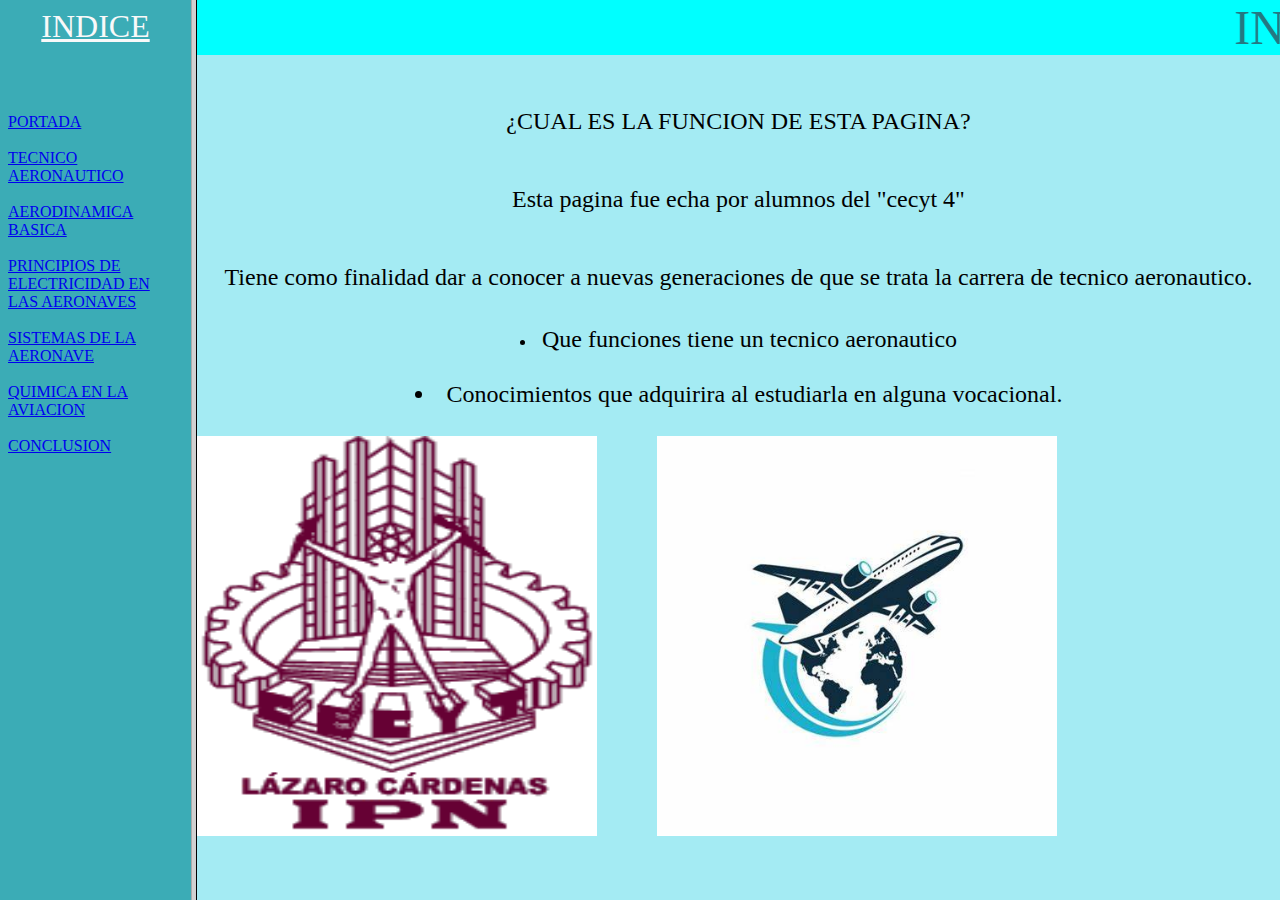
<file: INDEX.html>
<html>
    <head>
	    <meta charset="utf-8">
	    <meta name="description" content="AERONAUTICS">
	    <meta name="keywords" content="LOGO,AVERONAVE,GRANDE">
      <meta name="viewport" content="width=device-width, initial-scale=1.0">

<title>
AERONAUTICS
</title>

<link rel="shortcut icon" href="IMAGEN5.PNG">
<link rel="stylesheet" href="css/normalize.css">
<link rel="stylesheet" href="style.css">
</head>
<frameset cols="15%,*">
<frame src="indice.html">
<frame src="PORTADA.html" name="principal">
</frameset>
</html>
</file>
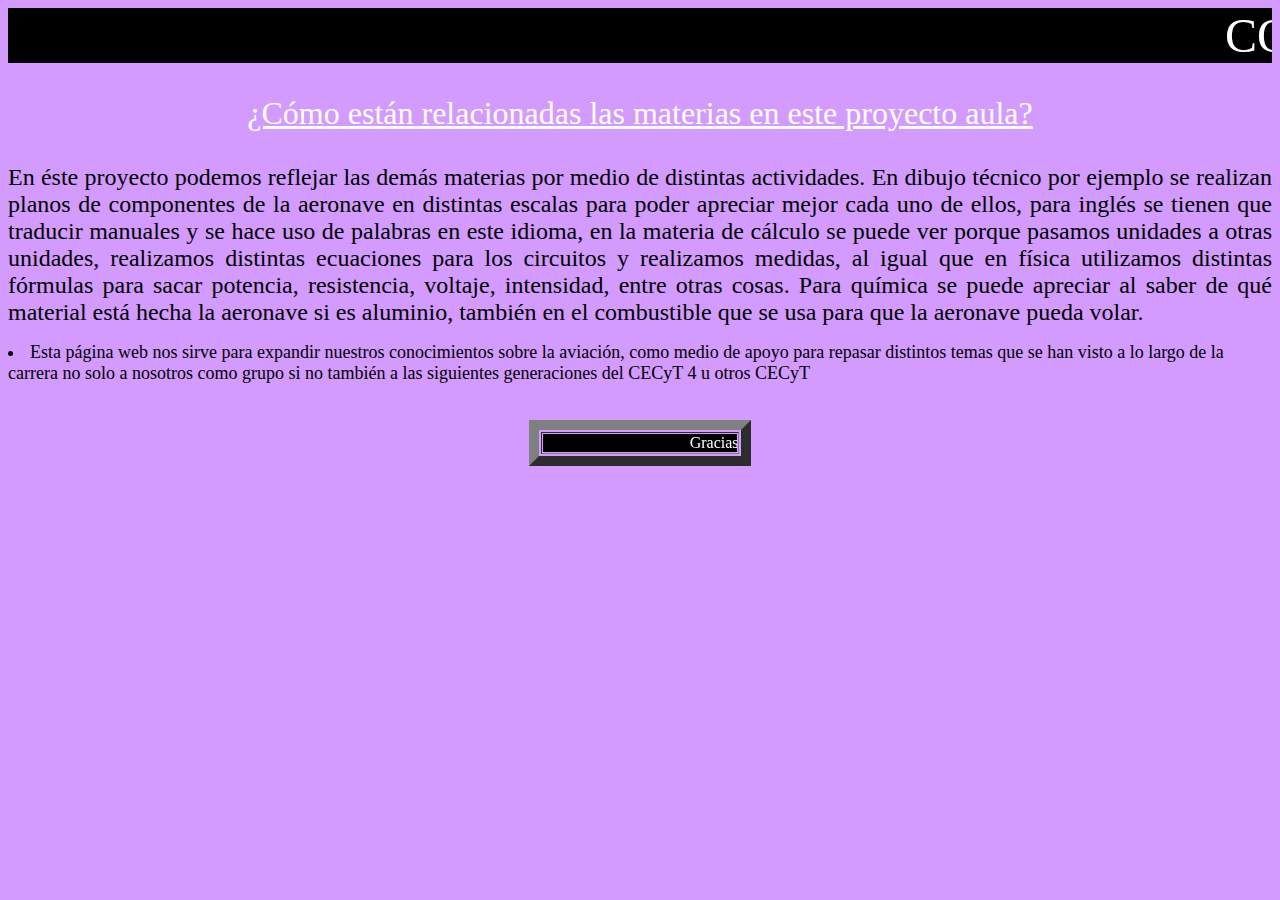
<file: CONCULUSION.HTML>
<HTML>
<HEAD>
<TITLE></TITLE>
</HEAD>
<BODY background BGCOLOR="D29BFD">
<div align="center"><font color="WHITE" size="10" font face="Muthiara -Demo Version-"><marquee bgcolor="BLACK" direction="LEFT" loop="100">CONCLUSION</marquee></font></div>
<DIV align="center"><FONT color="WHITE" size="6" font face="Lemon Crush"><P><U>¿Cómo están relacionadas las materias en este proyecto aula?</U></P></FONT></DIV>
<p style="text-align: justify;"><FONT FACE="Pink Chicken" SIZE="5"><FONT color="BLACK" >En éste proyecto podemos reflejar las demás materias por medio de distintas actividades.
En dibujo técnico por ejemplo se realizan planos de componentes de la aeronave en distintas escalas para poder apreciar mejor cada uno de ellos, para inglés se tienen que traducir manuales y se hace uso de palabras en este idioma, en la materia de cálculo se puede ver porque pasamos unidades a otras unidades, realizamos distintas ecuaciones para los circuitos y realizamos medidas, al igual que en física utilizamos distintas fórmulas para sacar potencia, resistencia, voltaje, intensidad, entre otras cosas. Para química se puede apreciar al saber de qué material está hecha la aeronave si es aluminio, también en el combustible que se usa para que la aeronave pueda volar.
</P></FONT></FONT>
<UL TYPE="CIRCLE"></UL>
<LI><FONT FACE="ARIAL" SIZE="4" style="text-align: justify;"><FONT color="BLACK" font face="Pink Chicken">Esta página web nos sirve para expandir nuestros conocimientos sobre la aviación, como medio de apoyo para repasar distintos temas que se han visto a lo largo de la carrera no solo a nosotros como grupo si no también a las siguientes generaciones del CECyT 4 u otros CECyT</LI></FONT></FONT>
<BR><BR>


<TABLE BORDER=10 size="2" align="CENTER" >
<TR><TD>
<MARQUEE bgcolor="BLACK"><FONT COLOR="WHITE"> Gracias por visitar esta pagina</FONT></MARQUEE>
</TD></TR>
</TABLE>

</BODY>
</HTML>
</file>
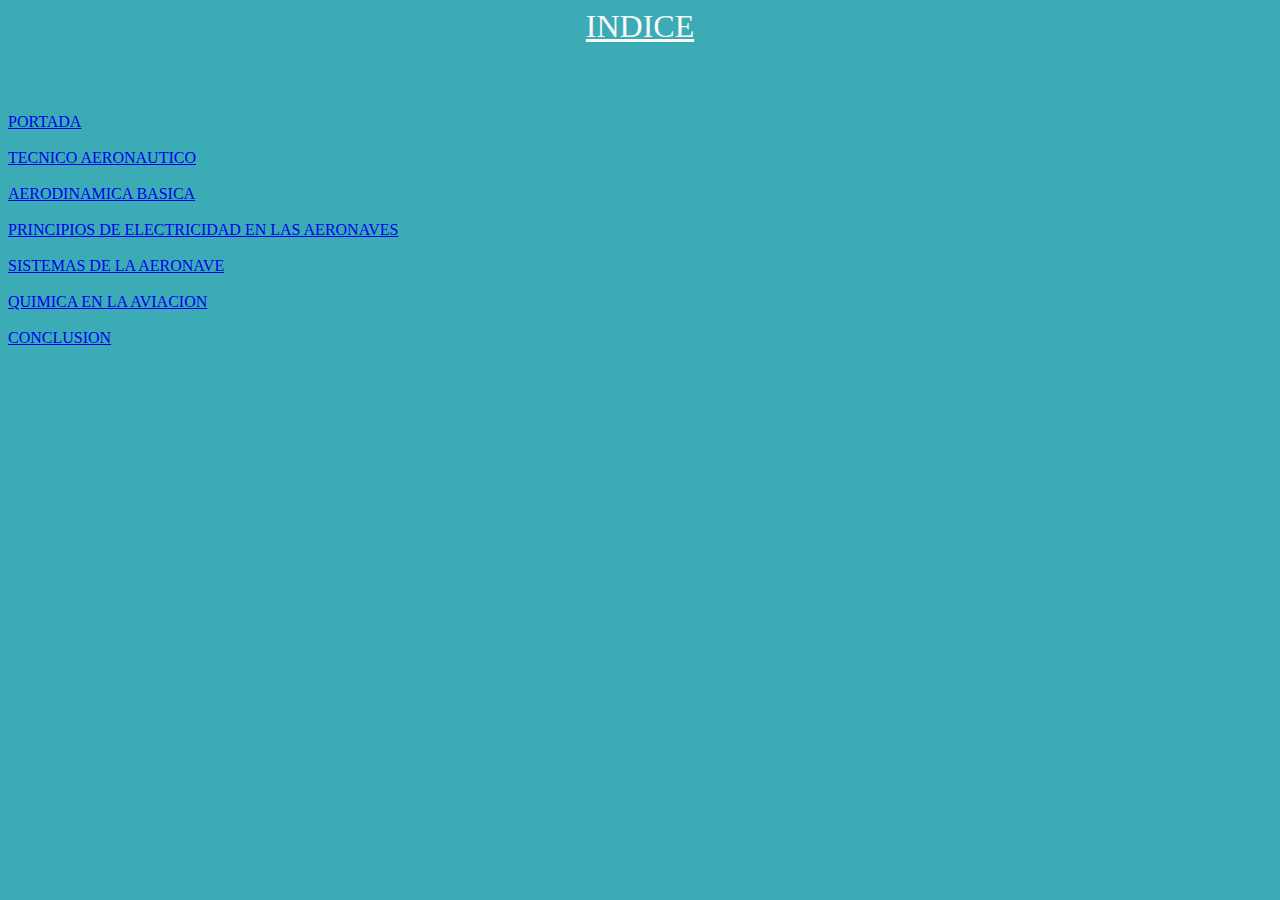
<file: indice.html>
<html>
<head>
<title>
Marco de la izquierda con enlace
</title>
</head>
<body bgcolor="3BACB6">
<DIV align="CENTER"><FONT color="F9F9F9" size="6" font face="Muthiara -Demo Version-"><P><U>INDICE</U></P></FONT></DIV><BR>
<DIV align="left"><BR>
<a href="PORTADA.html" target="principal">
PORTADA
<DIV align="left"><BR>
<a href="PARTE1.html" target="principal">
TECNICO AERONAUTICO
<DIV align="left"><BR>
<a href="CURIOSIDADES.html" target="principal">
AERODINAMICA BASICA
<DIV align="left"><BR>
<a href="ELECTRICIDAD.HTML" target="principal">
PRINCIPIOS DE ELECTRICIDAD EN LAS AERONAVES
<DIV align="left"><BR>
<a href="PITAGORAS.HTML" target="principal">
SISTEMAS DE LA AERONAVE
<DIV align="left"><BR>
<a href="QUIMICA.HTML" target="principal">
QUIMICA EN LA AVIACION
<DIV align="left"><BR>
<a href="CONCULUSION.HTML" target="principal">
CONCLUSION
</body>
</html>
</file>
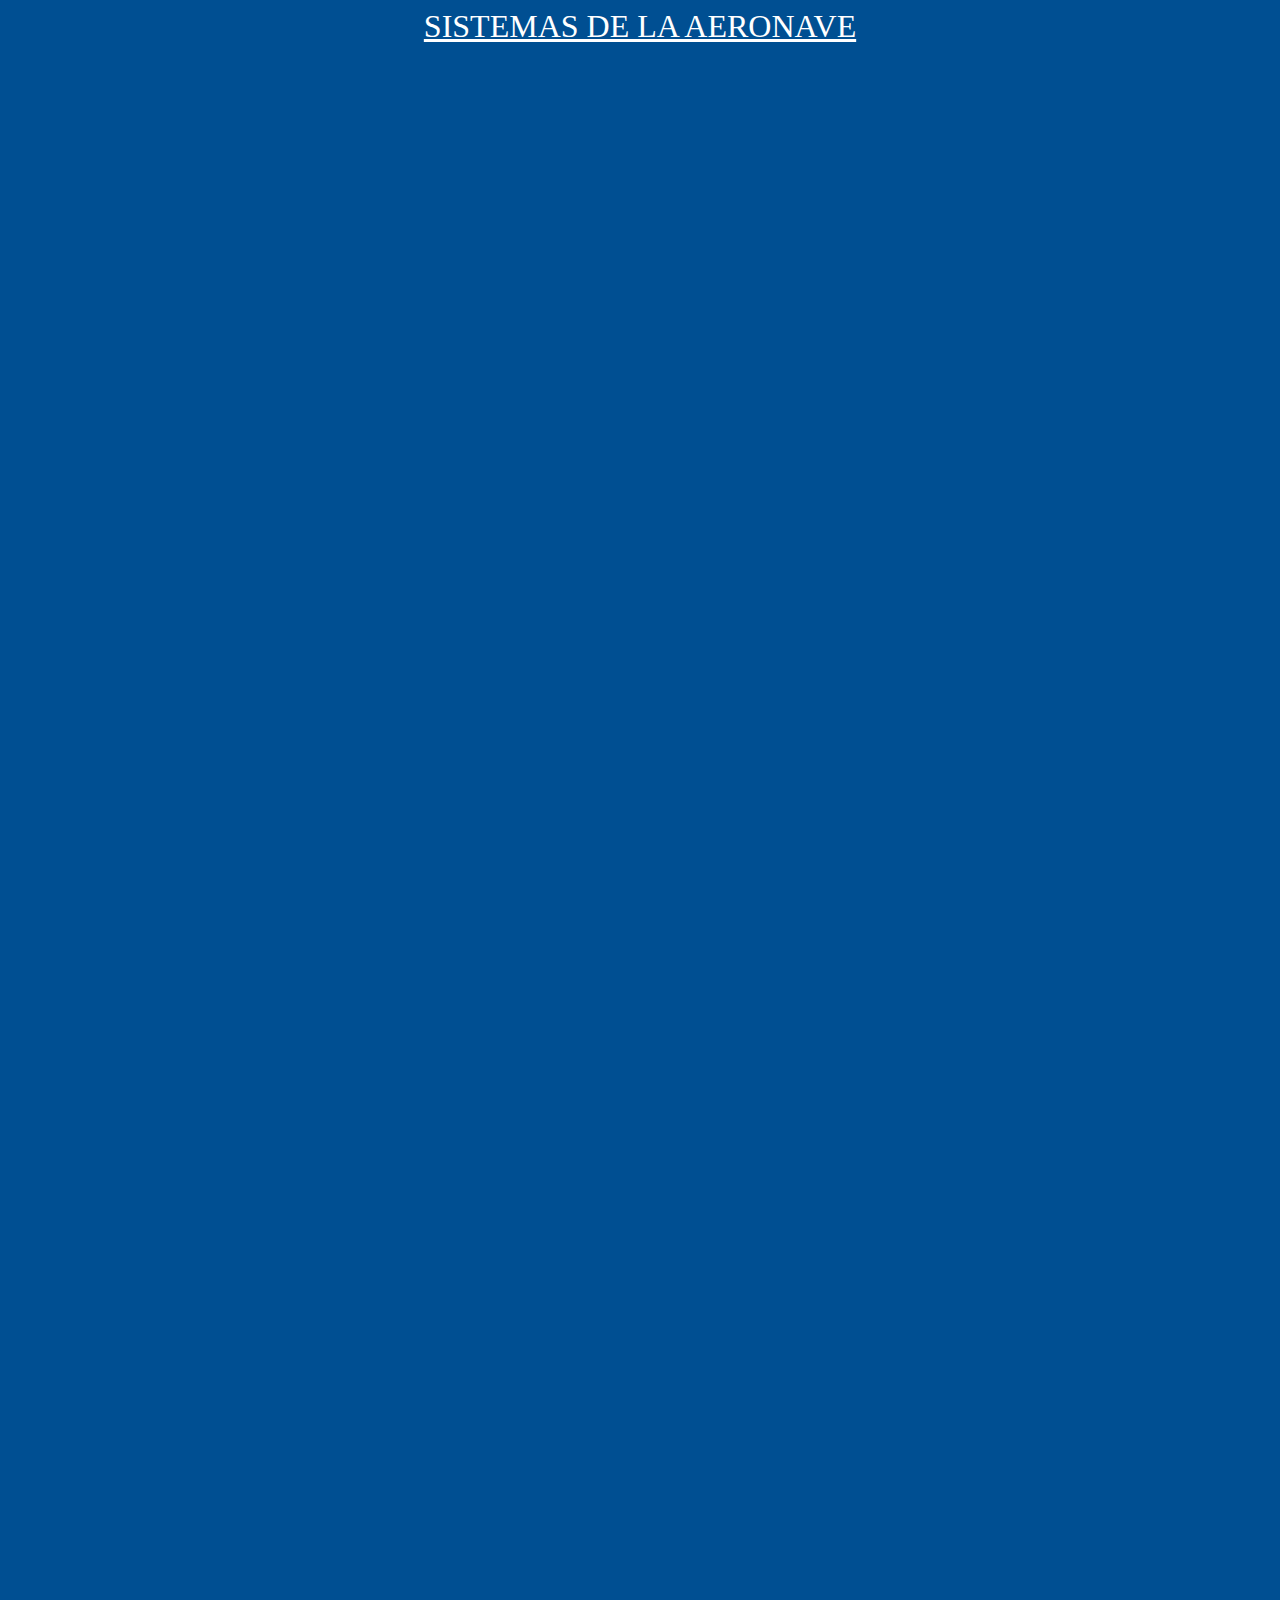
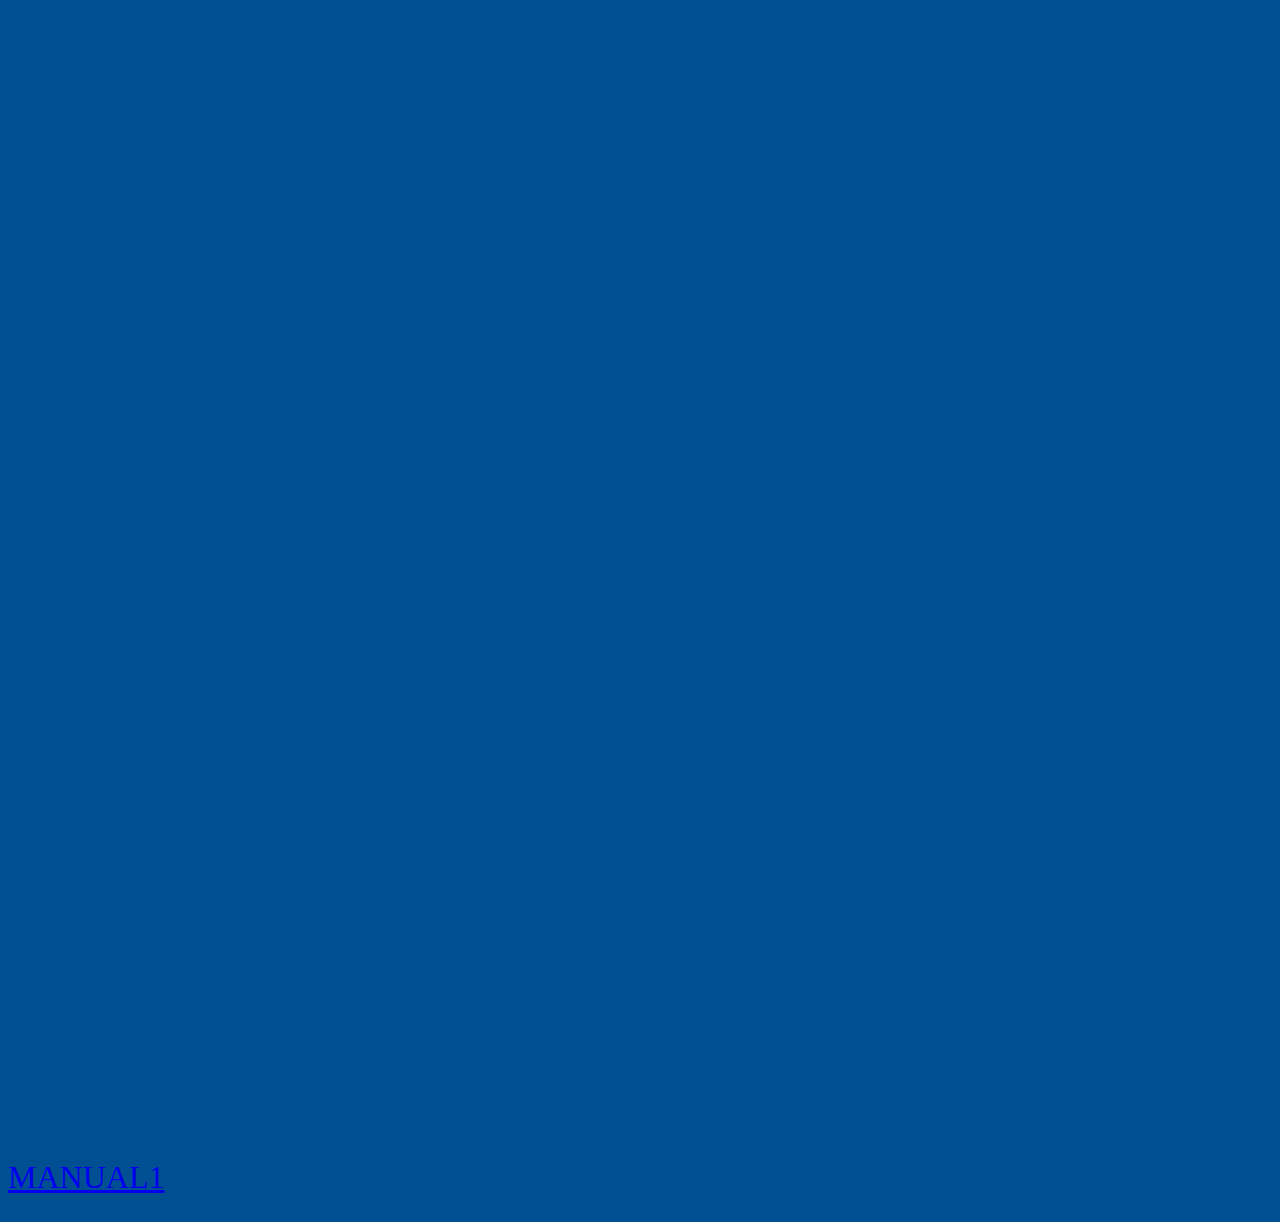
<file: PITAGORAS.HTML>
<HTML>
<head>
<title></title>
</head>
<BODY>
<BODY BGCOLOR="004F92">
</BODY>
<BODY>
<DIV align="CENTER"><FONT color="WHITE" size="6"><P><U>SISTEMAS DE LA AERONAVE</U></P></FONT></DIV><BR>

<iframe width="560" height="315" src="https://www.youtube.com/embed/c5ek0gFsx0A" title="YouTube video player" frameborder="0" allow="accelerometer; autoplay; clipboard-write; encrypted-media; gyroscope; picture-in-picture; web-share" allowfullscreen></iframe><BR><BR>
<iframe width="560" height="315" src="https://www.youtube.com/embed/uqlvgsWhOQU" title="YouTube video player" frameborder="0" allow="accelerometer; autoplay; clipboard-write; encrypted-media; gyroscope; picture-in-picture; web-share" allowfullscreen></iframe><BR><BR>
<iframe width="560" height="315" src="https://www.youtube.com/embed/mmFVSaEOzRM" title="YouTube video player" frameborder="0" allow="accelerometer; autoplay; clipboard-write; encrypted-media; gyroscope; picture-in-picture; web-share" allowfullscreen></iframe><BR><BR>
<iframe width="560" height="315" src="https://www.youtube.com/embed/TIPl6Rlioeo" title="YouTube video player" frameborder="0" allow="accelerometer; autoplay; clipboard-write; encrypted-media; gyroscope; picture-in-picture; web-share" allowfullscreen></iframe><BR><BR>
<iframe width="560" height="315" src="https://www.youtube.com/embed/GZLFxW31SbI" title="YouTube video player" frameborder="0" allow="accelerometer; autoplay; clipboard-write; encrypted-media; gyroscope; picture-in-picture; web-share" allowfullscreen></iframe><BR><BR>
<iframe width="560" height="315" src="https://www.youtube.com/embed/eXzrVVTCNHI" title="YouTube video player" frameborder="0" allow="accelerometer; autoplay; clipboard-write; encrypted-media; gyroscope; picture-in-picture; web-share" allowfullscreen></iframe><BR><BR>
<iframe width="560" height="315" src="https://www.youtube.com/embed/uF0XrwsVGC8" title="YouTube video player" frameborder="0" allow="accelerometer; autoplay; clipboard-write; encrypted-media; gyroscope; picture-in-picture; web-share" allowfullscreen></iframe><BR><BR>
<iframe width="560" height="315" src="https://www.youtube.com/embed/x5dQhX9k8IM" title="YouTube video player" frameborder="0" allow="accelerometer; autoplay; clipboard-write; encrypted-media; gyroscope; picture-in-picture; web-share" allowfullscreen></iframe><BR><BR>
<DIV align="LEFT">
<FONT color="816797" SIZE="6" font face="Pink Chicken"><a href="MANUAL1.pdf">MANUAL1</a></FONT>
</DIV><BR>

</BODY>
</HTML>
</file>
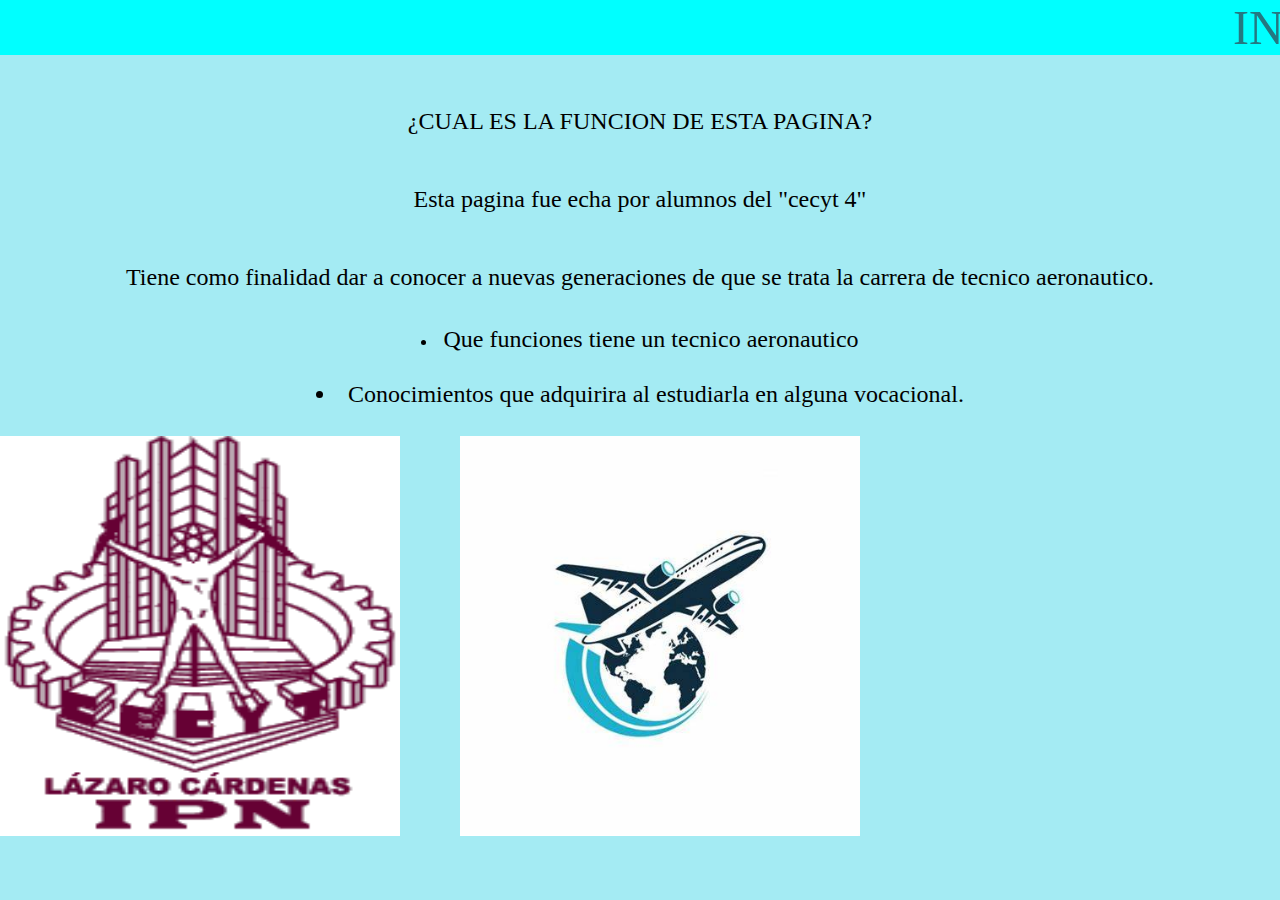
<file: PORTADA.html>
<html lang="es">
<head>
<meta charset="utf-8">
<meta name="description" content="AERONAUTICS">
<meta name="keywords" content="LOGO,AVERONAVE,GRANDE">
<meta name="viewport" content="width=device-width, initial-scale=1.0">
<meta http-equiv="X-UA-compatible" content="IE-edge">
<title>
AERONAUTICS
</title>
<link rel="shortcut icon" href="IMAGEN5.PNG">
<link rel="stylesheet" href="css/normalize.css">
<link rel="stylesheet" href="style.css">
</head>
<BODY>
<BODY BGCOLOR=A4EBF3>
</BODY>
<BODY>
<div align="center"><font color="247881" size="10" font face="Muthiara -Demo Version-"><marquee bgcolor="#00FFFF" direction="LEFT" loop="100">INTRODUCCION</marquee></font></div><BR><BR>
<DIV ALIGN=center>
<UL TYPE="ROMAN"></UL>
<P><FONT FACE="Pink Chicken" SIZE="5"><FONT color="BLACK" >¿CUAL ES LA FUNCION DE ESTA PAGINA?</P></FONT></FONT><BR>
<P><FONT FACE="Pink Chicken" SIZE="5"><FONT color="BLACK" >Esta pagina fue echa por alumnos del "cecyt 4"</P></FONT></FONT><BR>
<P><FONT FACE="Pink Chicken" SIZE="5"><FONT color="BLACK" >Tiene como finalidad dar a conocer a nuevas generaciones de que se trata la carrera de tecnico aeronautico.</P></FONT></FONT><BR>
<li><FONT FACE="Pink Chicken" SIZE="5"><FONT color="BLACK" >Que funciones tiene un tecnico aeronautico</li></FONT><BR>
<li><FONT FACE="Pink Chicken" SIZE="5"><FONT color="BLACK" >Conocimientos que adquirira al estudiarla en alguna vocacional.</li></FONT></FONT><BR></DIV>
<div class="container">
 <div>
 <img src="CECYT4.png" alt="ipn" class="logo">
 </div>
 <div>
 <img src="IMAGEN5.PNG" alt="IMAGEN5" class="logito">
 </div>
</div>
</BODY>
</HTML>
</file>
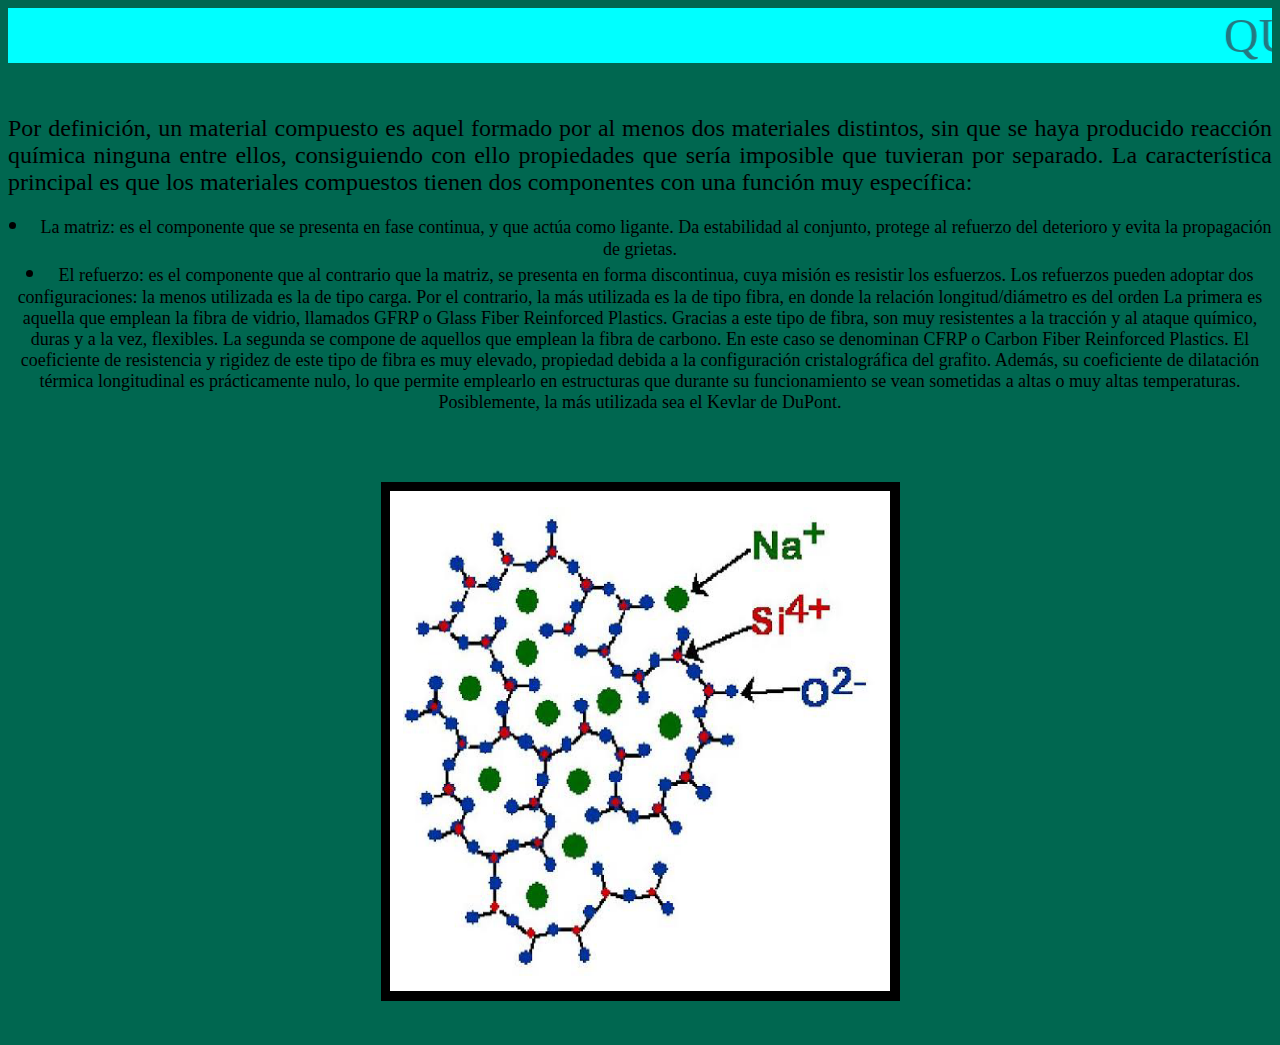
<file: QUIMICA.HTML>
<HTML>
<HEAD>
<TITLE></TITLE>
</HEAD>
<BODY>
<BODY BGCOLOR="00675">
</BODY>
<BODY>
<div align="center"><font color="247881" size="10" font face="Muthiara -Demo Version-"><marquee bgcolor="#00FFFF" direction="LEFT" loop="100">QUIMICA EN LA AVIACION</marquee></font></div><BR><BR>
<DIV ALIGN=center>
<p style="text-align: justify;"><FONT FACE="Pink Chicken" SIZE="5"><FONT color="BLACK" >
Por definición, un material compuesto es aquel formado por al menos dos materiales distintos, sin que se haya producido reacción química ninguna entre ellos, consiguiendo con ello propiedades que sería imposible que tuvieran por separado.
La característica principal es que los materiales compuestos tienen dos componentes con una función muy específica:
<UL TYPE="CIRCLE"></UL>
<LI><FONT FACE="ARIAL" SIZE="4" style="text-align: justify;"><FONT color="BLACK" font face="Pink Chicken">La matriz: es el componente que se presenta en fase continua, y que actúa como ligante. Da estabilidad al conjunto, protege al refuerzo del deterioro y evita la propagación de grietas.</LI></FONT></FONT>
<LI><FONT FACE="ARIAL" SIZE="4" style="text-align: justify;"><FONT color="BLACK" font face="Pink Chicken">El refuerzo: es el componente que al contrario que la matriz, se presenta en forma discontinua, cuya misión es resistir los esfuerzos. Los refuerzos pueden adoptar dos configuraciones: la menos utilizada es la de tipo carga. Por el contrario, la más utilizada es la de tipo fibra, en donde la relación longitud/diámetro es del orden
La primera es aquella que emplean la fibra de vidrio, llamados GFRP o Glass Fiber Reinforced Plastics. Gracias a este tipo de fibra, son muy resistentes a la tracción y al ataque químico, duras y a la vez, flexibles.
La segunda se compone de aquellos que emplean la fibra de carbono. En este caso se denominan CFRP o Carbon Fiber Reinforced Plastics. El coeficiente de resistencia y rigidez de este tipo de fibra es muy elevado, propiedad debida a la configuración cristalográfica del grafito. Además, su coeficiente de dilatación térmica longitudinal es prácticamente nulo, lo que permite emplearlo en estructuras que durante su funcionamiento se vean sometidas a altas o muy altas temperaturas. Posiblemente, la más utilizada sea el Kevlar de DuPont.
</LI></FONT></FONT><BR></DIV>
</P></FONT></FONT><BR>
<DIV ALIGN=CENTER><img src="IMAGEN16A.png" WIDTH="500" HEIGHT="500"
STYLE="BORDER-TOP:9PX SOLID BLACK;
BORDER-BOTTOM:10PX SOLID BLACK;
BORDER-LEFT:9PX SOLID BLACK;
BORDER-RIGHT:10PX SOLID BLACK;"/></DIV><BR><BR>
</body>
</html>
</file>
<file: style.css>
.container {
	display: flex;
}
.logo {
	 width: 400px; height: 400px;
	 margin-right: 60px;

}
.logito {
	 width: 400px;  height: 400px;
	 margin-left: 60px;
	 margin: 0; padding: 0; }
 }
</file>
